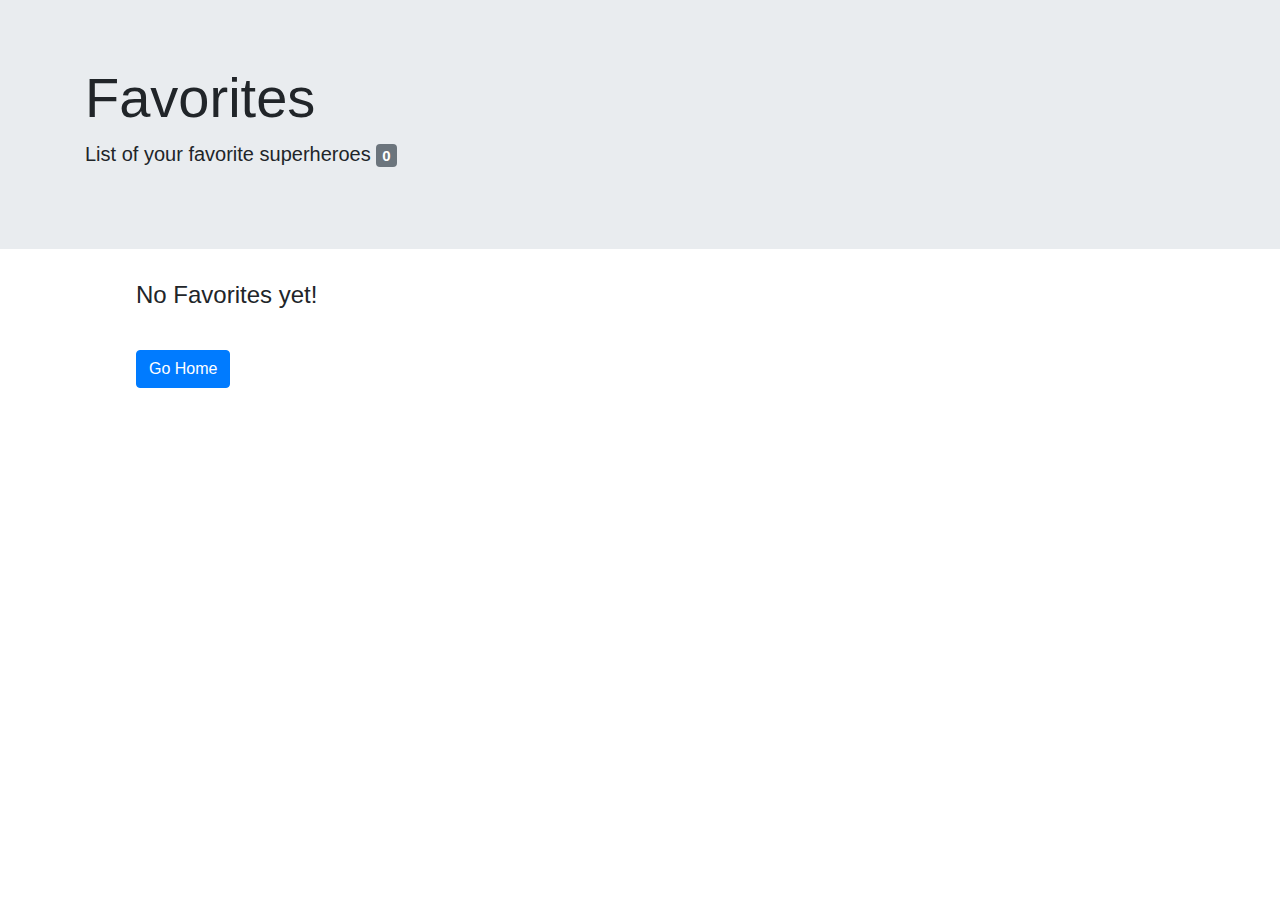
<file: favorites.html>
<!DOCTYPE html>
<html lang="en">
  <head>
    <meta charset="UTF-8" />
    <meta name="viewport" content="width=device-width, initial-scale=1.0" />
    <!-- Latest compiled and minified CSS for bootstrap -->
    <link
      rel="stylesheet"
      href="https://maxcdn.bootstrapcdn.com/bootstrap/4.5.0/css/bootstrap.min.css"
    />
    <link rel="stylesheet" href="favorites.css" />
    <title>Favorites | SuperHero Hunter</title>
  </head>
  <body>
    <div class="jumbotron jumbotron-fluid">
      <div class="container">
        <h1 class="display-4">Favorites</h1>
        <p class="lead">
          List of your favorite superheroes
          <span class="badge badge-secondary"></span>
        </p>
      </div>
    </div>
    <section class="favorites"></section>
    <script src="getFavorites.js"></script>
  </body>
</html>
</file>
<file: favorites.css>
.card {
  left: 100px;
  width: 85vw;
}

a {
  margin-right: 10px;
}

.card {
  margin-bottom: 20px;
}

.nulled {
  margin-left: 136px;
  margin-bottom: 40px;
}
</file>
